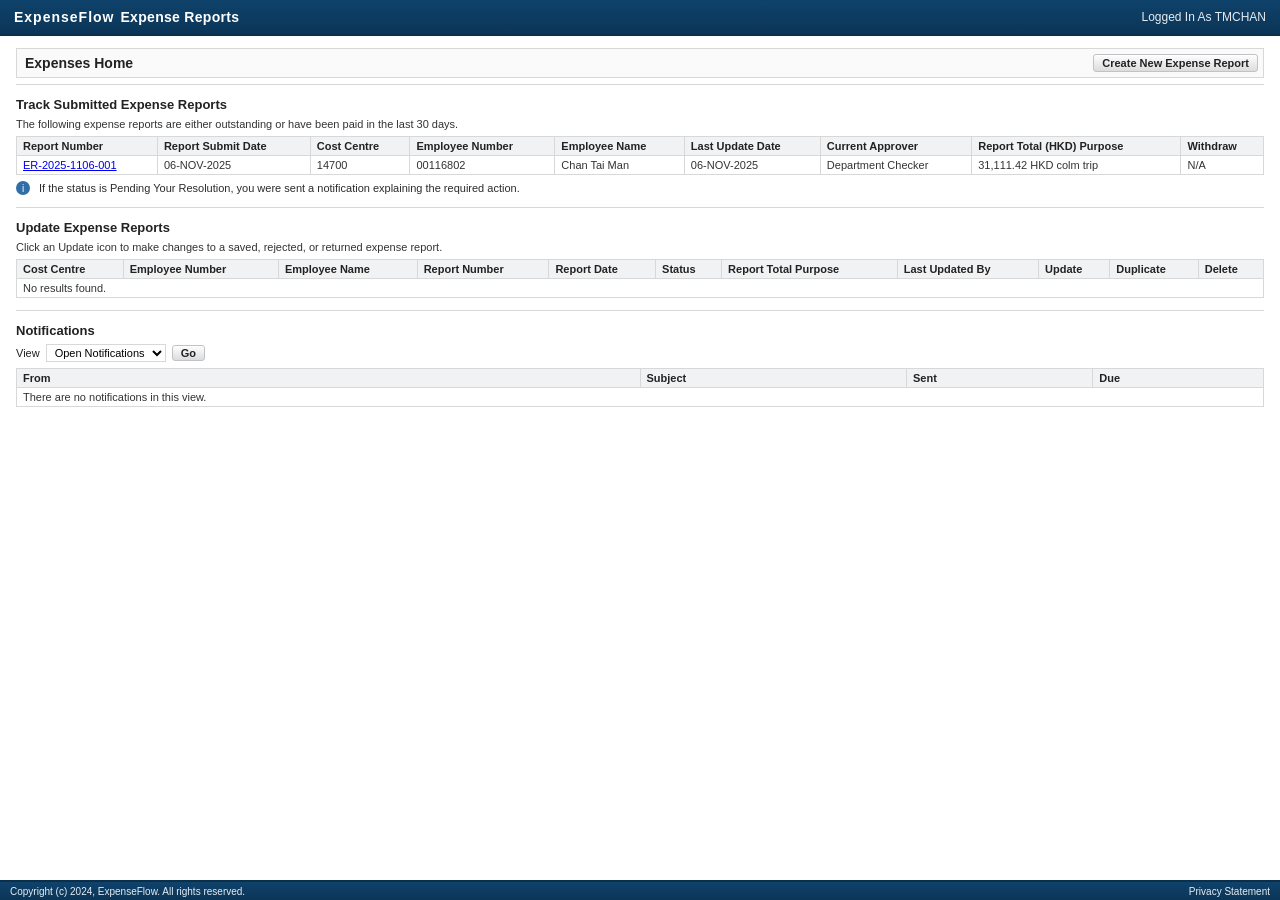
<file: frontend/public/expenseflow/index.html>
<!doctype html>
<html lang="en">
<head>
  <meta charset="utf-8" />
  <meta name="viewport" content="width=device-width, initial-scale=1" />
  <title>ExpenseFlow Reports</title>
  <link rel="stylesheet" href="style.css" />
</head>
<body data-user="TMCHAN" data-api-base="/api">
  <div data-component="topbar"></div>

  <div class="content">
    <h1>Expenses Home</h1>
    <div class="actions">
      <a class="btn" href="create-expense.html?new=1">Create New Expense Report</a>
      <a class="btn is-hidden" id="resume-expense" href="create-expense.html?resume=1">Resume</a>
    </div>

    <div class="section">
      <div class="section-title">Track Submitted Expense Reports</div>
      <div class="section-desc">
        The following expense reports are either outstanding or have been paid in the last 30 days.
      </div>
      <table class="report-table">
        <thead>
          <tr>
            <th>Report Number</th>
            <th>Report Submit Date</th>
            <th>Cost Centre</th>
            <th>Employee Number</th>
          <th>Employee Name</th>
          <th>Last Update Date</th>
          <th>Current Approver</th>
          <th>Report Total (HKD) Purpose</th>
          <th>Withdraw</th>
        </tr>
      </thead>
      <tbody id="submitted-report-body">
          <tr>
            <td><a href="submitted-report.html?report=ER-2025-1106-001">ER-2025-1106-001</a></td>
            <td>06-NOV-2025</td>
            <td>14700</td>
            <td>00116802</td>
            <td>Chan Tai Man</td>
            <td>06-NOV-2025</td>
            <td>Department Checker</td>
            <td>31,111.42 HKD colm trip</td>
            <td>N/A</td>
          </tr>
        </tbody>
      </table>
      <div class="note">
        If the status is Pending Your Resolution, you were sent a notification explaining the required action.
      </div>
    </div>

    <div class="section">
      <div class="section-title">Update Expense Reports</div>
      <div class="section-desc">
        Click an Update icon to make changes to a saved, rejected, or returned expense report.
      </div>
      <table class="report-table">
        <thead>
          <tr>
            <th>Cost Centre</th>
            <th>Employee Number</th>
            <th>Employee Name</th>
            <th>Report Number</th>
            <th>Report Date</th>
            <th>Status</th>
            <th>Report Total Purpose</th>
            <th>Last Updated By</th>
            <th>Update</th>
            <th>Duplicate</th>
            <th>Delete</th>
          </tr>
        </thead>
        <tbody>
          <tr>
            <td colspan="11">No results found.</td>
          </tr>
        </tbody>
      </table>
    </div>

    <div class="section">
      <div class="section-title">Notifications</div>
      <div class="filters">
        <span>View</span>
        <select>
          <option>Open Notifications</option>
        </select>
        <button class="btn" style="padding: 1px 8px;">Go</button>
      </div>
      <table class="report-table">
        <thead>
          <tr>
            <th style="width: 50%;">From</th>
            <th>Subject</th>
            <th>Sent</th>
            <th>Due</th>
          </tr>
        </thead>
        <tbody>
          <tr>
            <td colspan="4">There are no notifications in this view.</td>
          </tr>
        </tbody>
      </table>
    </div>

    <div class="spacer"></div>
  </div>

  <div data-component="footer"></div>

  <script src="app.js"></script>
  <script type="module">
    import { syncSubmittedReports } from "./state-sync.js";

    (function () {
      var resumeButton = document.getElementById("resume-expense");
      var resumeKeys = [
        "expenseHeader",
        "expenseLines",
        "perDiemLines",
        "expenseAllocations"
      ];
      var hasResume = resumeKeys.some(function (key) {
        return Boolean(localStorage.getItem(key));
      });
      if (resumeButton) {
        resumeButton.classList.toggle("is-hidden", !hasResume);
      }

      var tableBody = document.getElementById("submitted-report-body");
      if (!tableBody) {
        return;
      }

      function formatNumber(value) {
        if (!Number.isFinite(value)) {
          return "";
        }
        var parts = value.toFixed(2).split(".");
        parts[0] = parts[0].replace(/\B(?=(\d{3})+(?!\d))/g, ",");
        return parts.join(".");
      }

      var stored = [];
      try {
        stored = JSON.parse(localStorage.getItem("submittedExpenseReports") || "[]");
      } catch (error) {
        stored = [];
      }
      syncSubmittedReports(stored);
      if (!Array.isArray(stored) || !stored.length) {
        return;
      }

      var existing = {};
      Array.prototype.slice.call(tableBody.querySelectorAll("tr")).forEach(function (row) {
        var cell = row.querySelector("td");
        if (!cell) {
          return;
        }
        var link = cell.querySelector("a");
        var value = link ? link.textContent : cell.textContent;
        value = String(value || "").trim();
        if (value) {
          existing[value] = true;
        }
      });

      for (var i = stored.length - 1; i >= 0; i -= 1) {
        var report = stored[i];
        if (!report || !report.reportNumber || existing[report.reportNumber]) {
          continue;
        }
        var totalValue = Number.isFinite(report.reportTotal)
          ? report.reportTotal
          : parseFloat(report.reportTotal);
        var totalText = Number.isFinite(totalValue) ? formatNumber(totalValue) + " HKD" : "";
        var purposeText = report.purpose ? " " + report.purpose : "";
        var totalPurpose = totalText ? totalText + purposeText : purposeText.trim();

        var row = document.createElement("tr");
        var employeeName = report.employeeName || "";
        if (employeeName === "Yu, Tao") {
          employeeName = "Chan Tai Man";
        }
        var withdrawCell = report.reportNumber === "ER-2025-1106-001"
          ? "N/A"
          : "<button class=\"mini-btn withdraw-btn\" type=\"button\" data-report=\"" +
            report.reportNumber +
            "\">Withdraw</button>";

        row.innerHTML =
          "<td><a href=\"submitted-report.html?report=" + encodeURIComponent(report.reportNumber) + "\">" +
          report.reportNumber +
          "</a></td>" +
          "<td>" + (report.submitDate || "") + "</td>" +
          "<td>" + (report.costCenter || "") + "</td>" +
          "<td>" + (report.employeeNumber || "") + "</td>" +
          "<td>" + employeeName + "</td>" +
          "<td>" + (report.lastUpdateDate || "") + "</td>" +
          "<td>" + (report.currentApprover || "") + "</td>" +
          "<td>" + totalPurpose + "</td>" +
          "<td>" + withdrawCell + "</td>";
        tableBody.insertBefore(row, tableBody.firstChild);
      }

      tableBody.addEventListener("click", function (event) {
        var target = event.target;
        if (!target || !target.classList.contains("withdraw-btn")) {
          return;
        }
        var reportNumber = target.getAttribute("data-report");
        if (!reportNumber) {
          return;
        }
        var updated = [];
        try {
          var storedReports = JSON.parse(localStorage.getItem("submittedExpenseReports") || "[]");
          if (Array.isArray(storedReports)) {
            updated = storedReports.filter(function (report) {
              return report && report.reportNumber !== reportNumber;
            });
          }
        } catch (error) {
          updated = [];
        }
        localStorage.setItem("submittedExpenseReports", JSON.stringify(updated));
        syncSubmittedReports(updated);
        var row = target.closest("tr");
        if (row && row.parentNode === tableBody) {
          tableBody.removeChild(row);
        }
      });
    })();
  </script>
</body>
</html>
</file>
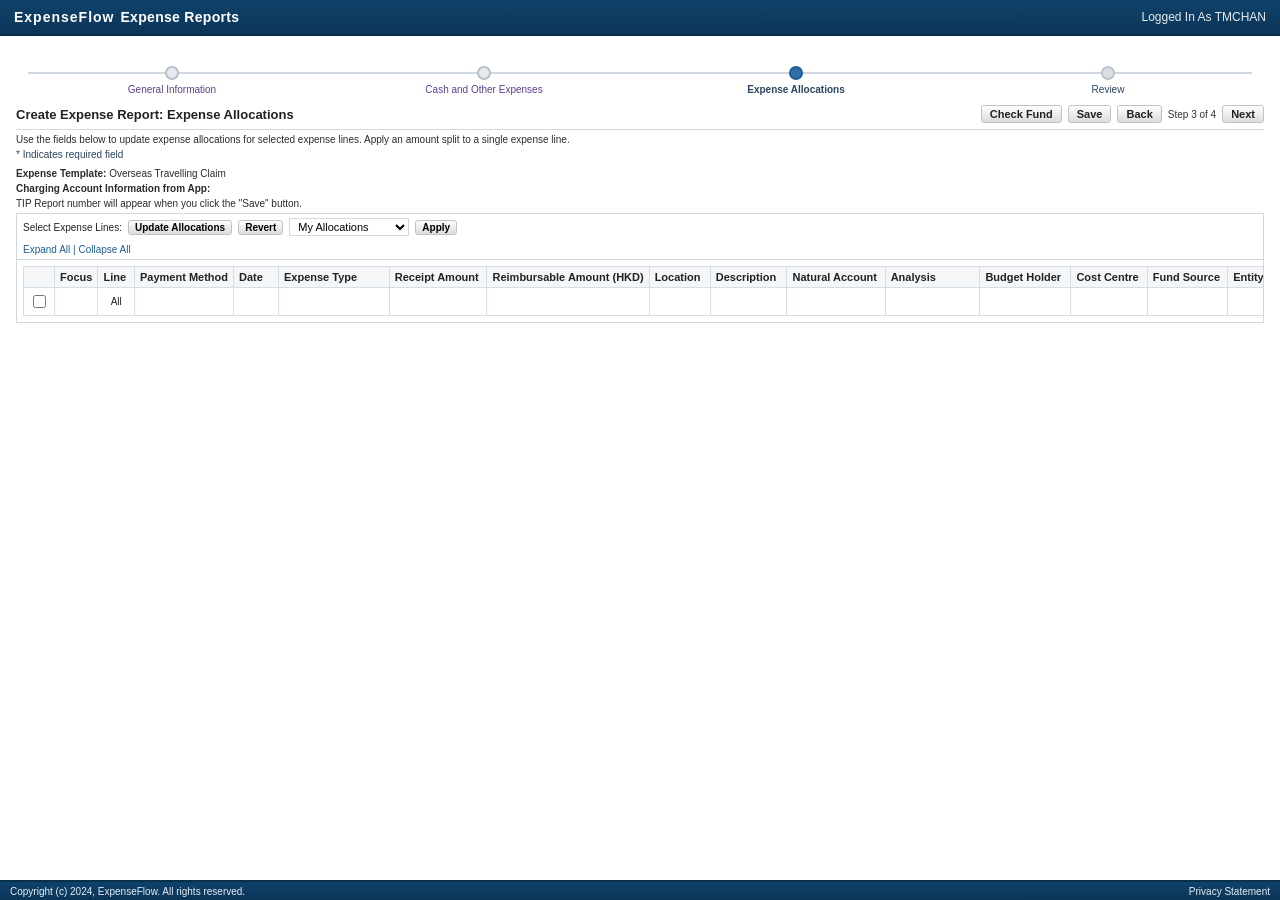
<file: frontend/public/expenseflow/expense-allocations.html>
<!doctype html>
<html lang="en">
<head>
  <meta charset="utf-8" />
  <meta name="viewport" content="width=device-width, initial-scale=1" />
  <title>Create Expense Report: Expense Allocations</title>
  <link rel="stylesheet" href="style.css" />
</head>
<body data-user="TMCHAN" data-api-base="/api">
  <div data-component="topbar"></div>

  <div class="content">
    <div data-component="wizard" data-step="3"></div>

      <div class="page-title-row">
      <div class="page-title">Create Expense Report: Expense Allocations</div>
      <div class="page-actions">
        <button class="btn">Check Fund</button>
        <button class="btn" id="alloc-save">Save</button>
        <a class="btn" href="cash-expenses.html" id="alloc-back">Back</a>
        <span>Step 3 of 4</span>
        <a class="btn" href="review.html" id="alloc-next">Next</a>
      </div>
    </div>

    <div class="hint">Use the fields below to update expense allocations for selected expense lines. Apply an amount split to a single expense line.</div>
    <div class="required-note">* Indicates required field</div>
    <div class="hint"><strong>Expense Template:</strong> Overseas Travelling Claim</div>
    <div class="hint"><strong>Charging Account Information from App:</strong></div>
    <div class="hint">TIP Report number will appear when you click the "Save" button.</div>

    <div class="allocation-panel">
      <div class="allocation-toolbar">
        <span>Select Expense Lines:</span>
        <button class="mini-btn">Update Allocations</button>
        <button class="mini-btn">Revert</button>
        <select class="input" style="width: 120px; height: 18px;">
          <option>My Allocations</option>
        </select>
        <button class="mini-btn">Apply</button>
      </div>
    <div class="allocation-expand"><a href="#" id="expand-all">Expand All</a> | <a href="#" id="collapse-all">Collapse All</a></div>
      <div class="allocation-scrollwrap">
        <table class="allocation-table" id="alloc-table">
          <thead>
            <tr>
              <th style="width: 26px;"></th>
              <th style="width: 40px;">Focus</th>
              <th style="width: 50px;">Line</th>
              <th style="width: 90px;">Payment Method</th>
              <th style="width: 90px;">Date</th>
              <th style="width: 230px;">Expense Type</th>
              <th style="width: 110px;">Receipt Amount</th>
              <th style="width: 130px;">Reimbursable Amount (HKD)</th>
              <th style="width: 80px;">Location</th>
              <th style="width: 100px;">Description</th>
              <th style="width: 110px;">Natural Account</th>
              <th style="width: 250px;">Analysis</th>
              <th style="width: 110px;">Budget Holder</th>
              <th style="width: 90px;">Cost Centre</th>
              <th style="width: 90px;">Fund Source</th>
              <th style="width: 60px;">Entity</th>
              <th style="width: 90px;">Dept Ref #1</th>
              <th style="width: 90px;">Dept Ref #2</th>
            </tr>
          </thead>
          <tbody id="alloc-body">
          </tbody>
        </table>
      </div>
    </div>

    <div class="spacer"></div>
  </div>

  <div data-component="footer"></div>

  <script src="app.js"></script>
  <script>
    (function () {
      var app = window.ExpenseApp;
      var data = app ? app.data : null;
      var storage = app ? app.storage : null;
      var lineUtils = app ? app.lines : null;
      var format = app ? app.format : null;
      var perDiemData = app ? app.perDiem : null;
      var currencyLabelMap = buildCurrencyLabelMap(app);
      var allocNext = document.getElementById("alloc-next");
      var allocSave = document.getElementById("alloc-save");
      var allocBack = document.getElementById("alloc-back");
      var allocationEdits = loadAllocations();
      var hasUnsavedChanges = false;
      var body = document.getElementById("alloc-body");
      var isCollapsed = false;

      function getStoredLines() {
        if (storage) {
          return storage.getLines();
        }
        return {};
      }

      function getHeader() {
        if (storage && storage.getHeader) {
          return storage.getHeader();
        }
        try {
          return JSON.parse(localStorage.getItem("expenseHeader") || "{}");
        } catch (error) {
          return {};
        }
      }

      function loadAllocations() {
        try {
          var stored = JSON.parse(localStorage.getItem("expenseAllocations") || "{}");
          if (stored && typeof stored === "object") {
            return stored;
          }
        } catch (error) {
          return {};
        }
        return {};
      }

      function saveAllocations() {
        localStorage.setItem("expenseAllocations", JSON.stringify(allocationEdits));
        hasUnsavedChanges = false;
      }

      function buildCurrencyLabelMap(appRef) {
        var map = {};
        var list = appRef && appRef.data ? appRef.data.currencies : [];
        if (!list || !list.length) {
          return map;
        }
        list.forEach(function (entry) {
          var text = String(entry || "");
          if (!text) {
            return;
          }
          var parts = text.split(" - ");
          var code = parts[0];
          if (code) {
            map[code] = text;
          }
        });
        return map;
      }

      function getPerDiemLines() {
        if (storage && storage.getPerDiemLines) {
          return storage.getPerDiemLines();
        }
        try {
        return JSON.parse(localStorage.getItem("perDiemLines") || "{}");
      } catch (error) {
        return {};
      }
    }

      function getAllocValue(lineKey, field) {
        var stored = allocationEdits[lineKey] || {};
        if (Object.prototype.hasOwnProperty.call(stored, field)) {
          return stored[field];
        }
        return undefined;
      }

      function buildAllocInput(lineKey, field, maxLen) {
        var value = getAllocValue(lineKey, field);
        if (value === undefined && Number.isFinite(maxLen) && maxLen > 0) {
          value = new Array(maxLen + 1).join("0");
        }
        return (
          "<input class=\"alloc-input\" " +
          "data-line=\"" + lineKey + "\" " +
          "data-field=\"" + field + "\" " +
          "data-maxlen=\"" + maxLen + "\" " +
          "maxlength=\"" + maxLen + "\" " +
          "inputmode=\"numeric\" pattern=\"[0-9]*\" " +
          "value=\"" + value + "\" />"
        );
      }

      function sanitizeDigits(value, maxLen) {
        var cleaned = String(value || "").replace(/\D/g, "");
        if (Number.isFinite(maxLen) && maxLen > 0 && cleaned.length > maxLen) {
          return cleaned.slice(0, maxLen);
        }
        return cleaned;
      }

      function captureAllocInputs() {
        var updates = {};
        document.querySelectorAll(".alloc-input").forEach(function (input) {
          var lineKey = input.getAttribute("data-line");
          var field = input.getAttribute("data-field");
          var maxLen = parseInt(input.getAttribute("data-maxlen"), 10);
          if (!lineKey || !field) {
            return;
          }
          var value = sanitizeDigits(input.value, maxLen);
          if (input.value !== value) {
            input.value = value;
          }
          if (!updates[lineKey]) {
            updates[lineKey] = {};
          }
          updates[lineKey][field] = value;
        });

        Object.keys(updates).forEach(function (lineKey) {
          if (!allocationEdits[lineKey]) {
            allocationEdits[lineKey] = {};
          }
          Object.keys(updates[lineKey]).forEach(function (field) {
            allocationEdits[lineKey][field] = updates[lineKey][field];
          });
        });
      }

      function wireAllocInputs() {
        document.querySelectorAll(".alloc-input").forEach(function (input) {
          var maxLen = parseInt(input.getAttribute("data-maxlen"), 10);
          input.value = sanitizeDigits(input.value, maxLen);
          input.addEventListener("input", function () {
            var next = sanitizeDigits(input.value, maxLen);
            if (input.value !== next) {
              input.value = next;
            }
            var lineKey = input.getAttribute("data-line");
            var field = input.getAttribute("data-field");
            if (!lineKey || !field) {
              return;
            }
            if (!allocationEdits[lineKey]) {
              allocationEdits[lineKey] = {};
            }
            allocationEdits[lineKey][field] = next;
            hasUnsavedChanges = true;
          });
        });
      }

      function lineHasData(lineData) {
        if (lineUtils) {
          return lineUtils.hasData(lineData);
        }
        return Boolean(
          lineData &&
            (lineData.receiptDate ||
              lineData.receiptAmount ||
              lineData.expenseType ||
              lineData.description ||
              lineData.reimbAmount ||
              lineData.receiptCurrency ||
              lineData.exchangeRate)
        );
      }

      function perDiemLineHasData(lineData) {
        if (!lineData) {
          return false;
        }
        return Boolean(
          lineData.expenseType ||
            lineData.startDate ||
            lineData.endDate ||
            lineData.destination ||
            lineData.description ||
            lineData.nights ||
            lineData.reimbAmount
        );
      }

      function formatReceiptAmount(lineData) {
        if (format) {
          return format.formatReceiptAmount(lineData);
        }
        if (!lineData || !lineData.receiptAmount) {
          return "";
        }
        var currency = lineData.receiptCurrency || "HKD";
        return lineData.receiptAmount + " " + currency;
      }

      function formatReimbAmount(lineData) {
        if (format) {
          return format.formatReimbAmount(lineData);
        }
        if (!lineData) {
          return "";
        }
        if (lineData.reimbAmount) {
          return lineData.reimbAmount;
        }
        return lineData.receiptAmount ? lineData.receiptAmount : "";
      }

      function resolvePerDiemConfig(destinationValue) {
        if (perDiemData && perDiemData.resolve) {
          return perDiemData.resolve(destinationValue);
        }
        return { currency: "HKD", amount: 0, rate: 1 };
      }

      function formatAmount(value) {
        return Number.isFinite(value) ? value.toFixed(2) : "";
      }

      function formatCurrencyAmount(amount, currency) {
        if (!Number.isFinite(amount) || amount <= 0) {
          return "";
        }
        var label = currencyLabelMap[currency] || currency;
        return formatAmount(amount) + " " + label;
      }

      function parseCount(value) {
        var parsed = parseInt(value, 10);
        return Number.isFinite(parsed) ? parsed : 0;
      }

      function getPerDiemTotals(lineData) {
        var config = resolvePerDiemConfig(lineData.destination || "");
        var nightsCount = parseCount(lineData.nights);
        var localTotal = nightsCount > 0 ? config.amount * nightsCount : 0;
        var reimbTotal = parseAmount(lineData.reimbAmount);
        if (!reimbTotal && localTotal) {
          reimbTotal = localTotal * config.rate;
        }
        return {
          config: config,
          localTotal: localTotal,
          reimbTotal: reimbTotal
        };
      }

      function parseAmount(value) {
        if (format) {
          return format.parseAmount(value);
        }
        if (!value) {
          return 0;
        }
        var cleaned = String(value).replace(/[^0-9.]/g, "");
        var parsed = parseFloat(cleaned);
        return Number.isFinite(parsed) ? parsed : 0;
      }

      function getLineKeys(lines) {
        return Object.keys(lines)
          .map(function (key) {
            return parseInt(key, 10);
          })
          .filter(function (key) {
            return Number.isFinite(key) && lineHasData(lines[String(key)]);
          })
          .sort(function (a, b) {
            return a - b;
          });
      }

      function getPerDiemKeys(lines) {
        return Object.keys(lines)
          .map(function (key) {
            return parseInt(key, 10);
          })
          .filter(function (key) {
            return Number.isFinite(key) && perDiemLineHasData(lines[String(key)]);
          })
          .sort(function (a, b) {
            return a - b;
          });
      }

      function getExpectedAllocations(employeeName) {
        var map = data && data.employeeAllocations ? data.employeeAllocations : {};
        if (employeeName && map[employeeName]) {
          return map[employeeName];
        }
        return {
          analysis: "200010861",
          budgetHolder: "116802",
          costCentre: "14700",
          fundSource: "400"
        };
      }

      function validateAllocations() {
        if (isCollapsed) {
          isCollapsed = false;
          renderRows();
        }

        var lines = getStoredLines();
        var perDiemLines = getPerDiemLines();
        var keys = getLineKeys(lines);
        var perDiemKeys = getPerDiemKeys(perDiemLines);
        if (!keys.length && !perDiemKeys.length) {
          window.alert("Error: No expense lines found.");
          return false;
        }

        var header = getHeader();
        var employeeName = header.employeeName || "Employee";
        var expected = getExpectedAllocations(header.employeeName || "");
        var expectedAnalysis = expected.analysis;
        var expectedBudgetHolder = expected.budgetHolder;
        var expectedCostCentre = expected.costCentre;
        var expectedFundSource = expected.fundSource;
        var naturalAccountMap = data && data.naturalAccountByExpenseType ? data.naturalAccountByExpenseType : {};

        var rows = body ? body.querySelectorAll("tr") : [];
        for (var i = 0; i < rows.length; i += 1) {
          var cells = rows[i].querySelectorAll("td");
          if (!cells.length) {
            continue;
          }
          var lineText = cells[2] ? cells[2].textContent.trim() : "";
          if (!lineText || lineText === "All") {
            continue;
          }
          var expenseType = cells[5] ? cells[5].textContent.trim() : "";
          var expectedNatural = naturalAccountMap[expenseType];
          var naturalInput = cells[10] ? cells[10].querySelector("input") : null;
          var naturalValue = naturalInput ? naturalInput.value.trim() : "";
          if (expectedNatural && naturalValue !== expectedNatural) {
            window.alert("Error: Please enter the correct Natural Account.");
            return false;
          }

          var analysisInput = cells[11] ? cells[11].querySelector("input") : null;
          var analysisValue = analysisInput ? analysisInput.value.trim() : "";
          if (analysisValue !== expectedAnalysis) {
            window.alert("Error: Please enter the analysis for " + employeeName + ".");
            return false;
          }

          var budgetInput = cells[12] ? cells[12].querySelector("input") : null;
          var budgetValue = budgetInput ? budgetInput.value.trim() : "";
          if (budgetValue !== expectedBudgetHolder) {
            window.alert("Error: Please enter the Budget Holder for " + employeeName + ".");
            return false;
          }

          var costInput = cells[13] ? cells[13].querySelector("input") : null;
          var costValue = costInput ? costInput.value.trim() : "";
          if (costValue !== expectedCostCentre) {
            window.alert("Error: Please enter the Cost Centre for " + employeeName + ".");
            return false;
          }

          var fundInput = cells[14] ? cells[14].querySelector("input") : null;
          var fundValue = fundInput ? fundInput.value.trim() : "";
          if (fundValue !== expectedFundSource) {
            window.alert("Error: Please enter the Fund Source for " + employeeName + ".");
            return false;
          }
        }

        return true;
      }

      function renderRows() {
        var lines = getStoredLines();
        var perDiemLines = getPerDiemLines();
        var keys = getLineKeys(lines);
        var perDiemKeys = getPerDiemKeys(perDiemLines);

        body.innerHTML = "";

        var total = 0;
        keys.forEach(function (key) {
          var data = lines[String(key)] || {};
          total += parseAmount(formatReimbAmount(data));
        });
        perDiemKeys.forEach(function (key) {
          var data = perDiemLines[String(key)] || {};
          var totals = getPerDiemTotals(data);
          total += totals.reimbTotal || 0;
        });

        var hasLines = keys.length || perDiemKeys.length;
        var totalRow = document.createElement("tr");
        totalRow.className = "alloc-total-row";
        totalRow.innerHTML =
          "<td class=\"center\"><input type=\"checkbox\" /></td>" +
          "<td class=\"center\"></td>" +
          "<td class=\"center\">All</td>" +
          "<td></td>" +
          "<td></td>" +
          "<td></td>" +
          "<td></td>" +
          "<td>" + (hasLines ? total.toFixed(2) : "") + "</td>" +
          "<td></td>" +
          "<td></td>" +
          "<td></td>" +
          "<td></td>" +
          "<td></td>" +
          "<td></td>" +
          "<td></td>" +
          "<td></td>" +
          "<td></td>" +
          "<td></td>";
        body.appendChild(totalRow);

        if (isCollapsed) {
          return;
        }

        keys.forEach(function (key) {
          var data = lines[String(key)] || {};
          var row = document.createElement("tr");
          var lineKey = String(key);

          row.innerHTML =
            "<td class=\"center\"><input type=\"checkbox\" /></td>" +
            "<td class=\"center\"></td>" +
            "<td class=\"center\">" + key + "</td>" +
            "<td>Cash Receipt</td>" +
            "<td>" + (data.receiptDate || "") + "</td>" +
            "<td>" + (data.expenseType || "") + "</td>" +
            "<td>" + formatReceiptAmount(data) + "</td>" +
            "<td>" + formatReimbAmount(data) + "</td>" +
            "<td></td>" +
            "<td>" + (data.description || "") + "</td>" +
            "<td>" + buildAllocInput(lineKey, "naturalAccount", 5) + "</td>" +
            "<td>" + buildAllocInput(lineKey, "analysis", 9) + "</td>" +
            "<td>" + buildAllocInput(lineKey, "budgetHolder", 6) + "</td>" +
            "<td>" + buildAllocInput(lineKey, "costCentre", 5) + "</td>" +
            "<td>" + buildAllocInput(lineKey, "fundSource", 3) + "</td>" +
            "<td class=\"center\">01</td>" +
            "<td></td>" +
            "<td></td>";

          body.appendChild(row);
        });

        var lineOffset = keys.length ? Math.max.apply(null, keys) : 0;
        perDiemKeys.forEach(function (key, index) {
          var data = perDiemLines[String(key)] || {};
          var totals = getPerDiemTotals(data);
          var lineNumber = lineOffset + index + 1;
          var row = document.createElement("tr");
          var reimbText = totals.reimbTotal ? formatAmount(totals.reimbTotal) : "";
          var lineKey = String(lineNumber);

          row.innerHTML =
            "<td class=\"center\"><input type=\"checkbox\" /></td>" +
            "<td class=\"center\"></td>" +
            "<td class=\"center\">" + lineNumber + "</td>" +
            "<td>Per Diem</td>" +
            "<td>" + (data.startDate || "") + "</td>" +
            "<td>" + (data.expenseType || "") + "</td>" +
            "<td>" + formatCurrencyAmount(totals.localTotal, totals.config.currency) + "</td>" +
            "<td>" + reimbText + "</td>" +
            "<td>" + (data.destination || "") + "</td>" +
            "<td>" + (data.description || "") + "</td>" +
            "<td>" + buildAllocInput(lineKey, "naturalAccount", 5) + "</td>" +
            "<td>" + buildAllocInput(lineKey, "analysis", 9) + "</td>" +
            "<td>" + buildAllocInput(lineKey, "budgetHolder", 6) + "</td>" +
            "<td>" + buildAllocInput(lineKey, "costCentre", 5) + "</td>" +
            "<td>" + buildAllocInput(lineKey, "fundSource", 3) + "</td>" +
            "<td class=\"center\">01</td>" +
            "<td></td>" +
            "<td></td>";

          body.appendChild(row);
        });

        wireAllocInputs();
      }

      renderRows();

      if (allocSave) {
        allocSave.addEventListener("click", function () {
          captureAllocInputs();
          saveAllocations();
          window.alert("Save successful.");
        });
      }

      if (allocNext) {
        allocNext.addEventListener("click", function (event) {
          if (hasUnsavedChanges) {
            event.preventDefault();
            window.alert("Please save your changes before continuing.");
            return;
          }
          if (!validateAllocations()) {
            event.preventDefault();
          }
        });
      }

      if (allocBack) {
        allocBack.addEventListener("click", function (event) {
          if (hasUnsavedChanges) {
            event.preventDefault();
            window.alert("Please save your changes before leaving this page.");
          }
        });
      }

      var expandLink = document.getElementById("expand-all");
      var collapseLink = document.getElementById("collapse-all");
      if (expandLink) {
        expandLink.addEventListener("click", function (event) {
          event.preventDefault();
          isCollapsed = false;
          renderRows();
        });
      }
      if (collapseLink) {
        collapseLink.addEventListener("click", function (event) {
          event.preventDefault();
          isCollapsed = true;
          renderRows();
        });
      }
    })();
  </script>
</body>
</html>
</file>
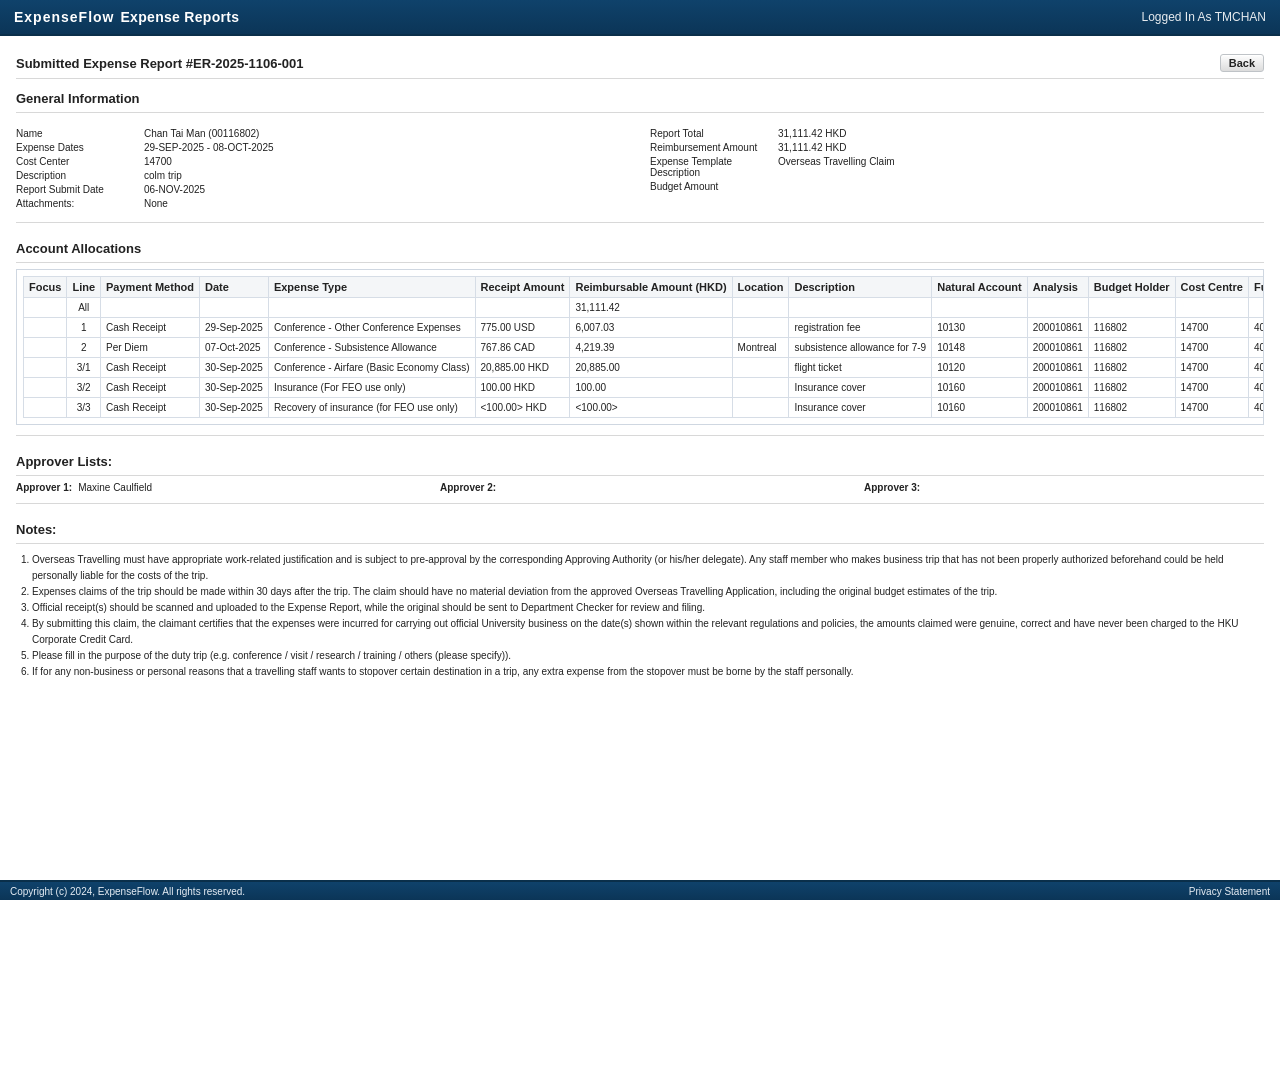
<file: frontend/public/expenseflow/submitted-report.html>
<!doctype html>
<html lang="en">
<head>
  <meta charset="utf-8" />
  <meta name="viewport" content="width=device-width, initial-scale=1" />
  <title>Submitted Expense Report #ER-2025-1106-001</title>
  <link rel="stylesheet" href="style.css" />
</head>
<body data-user="TMCHAN" data-api-base="/api" data-attachments-endpoint="/api/files">
  <div data-component="topbar"></div>

  <div class="content">
    <div class="page-title-row">
      <div class="page-title" id="submitted-report-title">Submitted Expense Report #ER-2025-1106-001</div>
      <div class="page-actions">
        <a class="btn" href="index.html">Back</a>
      </div>
    </div>

    <div class="review-section no-top-border">
      <div class="section-title">General Information</div>
      <div class="review-divider"></div>
      <div class="review-split">
        <div class="review-table">
          <div class="review-row"><span class="label">Name</span><span id="submitted-name">Chan Tai Man (00116802)</span></div>
          <div class="review-row"><span class="label">Expense Dates</span><span id="submitted-dates">29-SEP-2025 - 08-OCT-2025</span></div>
          <div class="review-row"><span class="label">Cost Center</span><span id="submitted-cost-center">14700</span></div>
          <div class="review-row"><span class="label">Description</span><span id="submitted-description">colm trip</span></div>
          <div class="review-row"><span class="label">Report Submit Date</span><span id="submitted-submit-date">06-NOV-2025</span></div>
          <div class="review-row">
            <span class="label">Attachments:</span>
            <div class="review-attachments-cell">
              <div class="review-attachments-actions">
                <span id="submitted-attachments-empty">None</span>
              </div>
              <ul class="review-attachments is-hidden" id="submitted-attachments-list"></ul>
            </div>
          </div>
        </div>
        <div class="review-table">
          <div class="review-row"><span class="label">Report Total</span><span id="submitted-total">31,111.42 HKD</span></div>
          <div class="review-row"><span class="label">Reimbursement Amount</span><span id="submitted-reimb">31,111.42 HKD</span></div>
          <div class="review-row"><span class="label">Expense Template Description</span><span id="submitted-template-desc">Overseas Travelling Claim</span></div>
          <div class="review-row"><span class="label">Budget Amount</span><span id="submitted-budget"></span></div>
        </div>
      </div>
    </div>

    <div class="review-section">
      <div class="section-title">Account Allocations</div>
      <div class="review-divider"></div>
      <div class="review-panel">
        <div class="allocation-scrollwrap">
          <table class="allocation-table">
            <thead>
              <tr>
                <th style="width: 40px;">Focus</th>
                <th style="width: 50px;">Line</th>
                <th style="width: 90px;">Payment Method</th>
                <th style="width: 90px;">Date</th>
                <th style="width: 230px;">Expense Type</th>
                <th style="width: 120px;">Receipt Amount</th>
                <th style="width: 130px;">Reimbursable Amount (HKD)</th>
                <th style="width: 80px;">Location</th>
                <th style="width: 120px;">Description</th>
                <th style="width: 90px;">Natural Account</th>
                <th style="width: 90px;">Analysis</th>
                <th style="width: 90px;">Budget Holder</th>
                <th style="width: 90px;">Cost Centre</th>
                <th style="width: 80px;">Fund Source</th>
                <th style="width: 60px;">Entity</th>
                <th style="width: 80px;">Dept Ref #1</th>
                <th style="width: 80px;">Dept Ref #2</th>
              </tr>
            </thead>
            <tbody id="submitted-alloc-body">
              <tr>
                <td class="center"></td>
                <td class="center">All</td>
                <td></td>
                <td></td>
                <td></td>
                <td></td>
                <td>31,111.42</td>
                <td></td>
                <td></td>
                <td></td>
                <td></td>
                <td></td>
                <td></td>
                <td></td>
                <td class="center">01</td>
                <td></td>
                <td></td>
              </tr>
              <tr>
                <td class="center"></td>
                <td class="center">1</td>
                <td>Cash Receipt</td>
                <td>29-Sep-2025</td>
                <td>Conference - Other Conference Expenses</td>
                <td>775.00 USD</td>
                <td>6,007.03</td>
                <td></td>
                <td>registration fee</td>
                <td>10130</td>
                <td>200010861</td>
                <td>116802</td>
                <td>14700</td>
                <td>400</td>
                <td class="center">01</td>
                <td></td>
                <td></td>
              </tr>
              <tr>
                <td class="center"></td>
                <td class="center">2</td>
                <td>Per Diem</td>
                <td>07-Oct-2025</td>
                <td>Conference - Subsistence Allowance</td>
                <td>767.86 CAD</td>
                <td>4,219.39</td>
                <td>Montreal</td>
                <td>subsistence allowance for 7-9</td>
                <td>10148</td>
                <td>200010861</td>
                <td>116802</td>
                <td>14700</td>
                <td>400</td>
                <td class="center">01</td>
                <td></td>
                <td></td>
              </tr>
              <tr>
                <td class="center"></td>
                <td class="center">3/1</td>
                <td>Cash Receipt</td>
                <td>30-Sep-2025</td>
                <td>Conference - Airfare (Basic Economy Class)</td>
                <td>20,885.00 HKD</td>
                <td>20,885.00</td>
                <td></td>
                <td>flight ticket</td>
                <td>10120</td>
                <td>200010861</td>
                <td>116802</td>
                <td>14700</td>
                <td>400</td>
                <td class="center">01</td>
                <td></td>
                <td></td>
              </tr>
              <tr>
                <td class="center"></td>
                <td class="center">3/2</td>
                <td>Cash Receipt</td>
                <td>30-Sep-2025</td>
                <td>Insurance (For FEO use only)</td>
                <td>100.00 HKD</td>
                <td>100.00</td>
                <td></td>
                <td>Insurance cover</td>
                <td>10160</td>
                <td>200010861</td>
                <td>116802</td>
                <td>14700</td>
                <td>400</td>
                <td class="center">01</td>
                <td></td>
                <td></td>
              </tr>
              <tr>
                <td class="center"></td>
                <td class="center">3/3</td>
                <td>Cash Receipt</td>
                <td>30-Sep-2025</td>
                <td>Recovery of insurance (for FEO use only)</td>
                <td>&lt;100.00&gt; HKD</td>
                <td>&lt;100.00&gt;</td>
                <td></td>
                <td>Insurance cover</td>
                <td>10160</td>
                <td>200010861</td>
                <td>116802</td>
                <td>14700</td>
                <td>400</td>
                <td class="center">01</td>
                <td></td>
                <td></td>
              </tr>
            </tbody>
          </table>
        </div>
      </div>
    </div>

    <div class="review-section">
      <div class="section-title">Approver Lists:</div>
      <div class="review-divider"></div>
      <div class="review-table">
        <div class="approver-row approver-row-grid">
          <div>
            <div class="review-inline">
              <span class="label">Approver 1:</span>
              <span id="submitted-approver-1">Maxine Caulfield</span>
            </div>
          </div>
          <div>
            <div class="review-inline">
              <span class="label">Approver 2:</span>
              <span id="submitted-approver-2"></span>
            </div>
          </div>
          <div>
            <div class="review-inline">
              <span class="label">Approver 3:</span>
              <span id="submitted-approver-3"></span>
            </div>
          </div>
        </div>
      </div>
    </div>

    <div class="review-section">
      <div class="section-title">Notes:</div>
      <div class="review-divider"></div>
      <ol class="review-notes" id="submitted-notes">
        <li>Overseas Travelling must have appropriate work-related justification and is subject to pre-approval by the corresponding Approving Authority (or his/her delegate). Any staff member who makes business trip that has not been properly authorized beforehand could be held personally liable for the costs of the trip.</li>
        <li>Expenses claims of the trip should be made within 30 days after the trip. The claim should have no material deviation from the approved Overseas Travelling Application, including the original budget estimates of the trip.</li>
        <li>Official receipt(s) should be scanned and uploaded to the Expense Report, while the original should be sent to Department Checker for review and filing.</li>
        <li>By submitting this claim, the claimant certifies that the expenses were incurred for carrying out official University business on the date(s) shown within the relevant regulations and policies, the amounts claimed were genuine, correct and have never been charged to the HKU Corporate Credit Card.</li>
        <li>Please fill in the purpose of the duty trip (e.g. conference / visit / research / training / others (please specify)).</li>
        <li>If for any non-business or personal reasons that a travelling staff wants to stopover certain destination in a trip, any extra expense from the stopover must be borne by the staff personally.</li>
      </ol>
    </div>

    <div class="spacer"></div>
  </div>

  <div data-component="footer"></div>

  <script src="app.js"></script>
  <script>
    (function () {
      var app = window.ExpenseApp;
      var data = app ? app.data : null;
      var format = app ? app.format : null;
      var perDiemData = app ? app.perDiem : null;
      var titleEl = document.getElementById("submitted-report-title");
      var nameEl = document.getElementById("submitted-name");
      var datesEl = document.getElementById("submitted-dates");
      var costCenterEl = document.getElementById("submitted-cost-center");
      var descriptionEl = document.getElementById("submitted-description");
      var submitDateEl = document.getElementById("submitted-submit-date");
      var totalEl = document.getElementById("submitted-total");
      var reimbEl = document.getElementById("submitted-reimb");
      var templateDescEl = document.getElementById("submitted-template-desc");
      var budgetEl = document.getElementById("submitted-budget");
      var allocBody = document.getElementById("submitted-alloc-body");
      var attachmentsList = document.getElementById("submitted-attachments-list");
      var attachmentsEmpty = document.getElementById("submitted-attachments-empty");
      var approver1El = document.getElementById("submitted-approver-1");
      var approver2El = document.getElementById("submitted-approver-2");
      var approver3El = document.getElementById("submitted-approver-3");
      var notesEl = document.getElementById("submitted-notes");
      var attachmentsEndpoint =
        document.body.getAttribute("data-attachments-endpoint") ||
        "/api/files";
      if (app && app.api && app.api.resolveEndpoint) {
        attachmentsEndpoint = app.api.resolveEndpoint(attachmentsEndpoint);
      } else if (attachmentsEndpoint.charAt(0) === "/" && window.location.port === "5173") {
        attachmentsEndpoint = "http://localhost:8000" + attachmentsEndpoint;
      }

      var params = new URLSearchParams(window.location.search);
      var reportNumber = params.get("report");
      if (!reportNumber) {
        return;
      }

      var storedReports = [];
      try {
        storedReports = JSON.parse(localStorage.getItem("submittedExpenseReports") || "[]");
      } catch (error) {
        storedReports = [];
      }

      var report = null;
      if (Array.isArray(storedReports)) {
        for (var i = 0; i < storedReports.length; i += 1) {
          if (storedReports[i] && storedReports[i].reportNumber === reportNumber) {
            report = storedReports[i];
            break;
          }
        }
      }

      setTitle(reportNumber);

      if (!report) {
        return;
      }

      applyReport(report);

      function setText(el, value) {
        if (!el) {
          return;
        }
        el.textContent = value || "";
      }

      function setTitle(number) {
        var titleText = "Submitted Expense Report #" + number;
        document.title = titleText;
        if (titleEl) {
          titleEl.textContent = titleText;
        }
      }

      function formatNumber(value) {
        if (!Number.isFinite(value)) {
          return "";
        }
        var parts = value.toFixed(2).split(".");
        parts[0] = parts[0].replace(/\B(?=(\d{3})+(?!\d))/g, ",");
        return parts.join(".");
      }

      function formatFileSize(bytes) {
        if (!Number.isFinite(bytes)) {
          return "";
        }
        if (bytes < 1024) {
          return bytes + " B";
        }
        if (bytes < 1024 * 1024) {
          return (bytes / 1024).toFixed(1) + " KB";
        }
        return (bytes / (1024 * 1024)).toFixed(1) + " MB";
      }

      function resolveFileUrl(url) {
        if (!url) {
          return "";
        }
        if (/^(https?:|data:|blob:)/i.test(url)) {
          return url;
        }
        var origin = window.location.origin;
        try {
          origin = new URL(attachmentsEndpoint, window.location.href).origin;
        } catch (error) {
          origin = window.location.origin;
        }
        if (url.charAt(0) === "/") {
          return origin + url;
        }
        return origin + "/" + url;
      }

      function renderAttachments(items) {
        if (!attachmentsList || !attachmentsEmpty) {
          return;
        }
        var list = Array.isArray(items) ? items : [];
        attachmentsList.innerHTML = "";
        if (!list.length) {
          attachmentsEmpty.classList.remove("is-hidden");
          attachmentsList.classList.add("is-hidden");
          return;
        }

        attachmentsEmpty.classList.add("is-hidden");
        attachmentsList.classList.remove("is-hidden");
        list.forEach(function (item) {
          if (!item) {
            return;
          }
          var li = document.createElement("li");
          var name = item.name || item.filename || "attachment";
          var url = resolveFileUrl(item.url || item.content_base64 || "");
          if (url) {
            var link = document.createElement("a");
            link.href = url;
            link.download = name;
            link.textContent = name;
            li.appendChild(link);
          } else {
            li.textContent = name;
          }
          var sizeText = formatFileSize(item.size);
          if (sizeText) {
            var sizeSpan = document.createElement("span");
            sizeSpan.className = "review-small";
            sizeSpan.textContent = " (" + sizeText + ")";
            li.appendChild(sizeSpan);
          }
          attachmentsList.appendChild(li);
        });
      }

      function lineHasData(lineData) {
        if (app && app.lines && app.lines.hasData) {
          return app.lines.hasData(lineData);
        }
        return Boolean(
          lineData &&
            (lineData.receiptDate ||
              lineData.receiptAmount ||
              lineData.expenseType ||
              lineData.description ||
              lineData.reimbAmount ||
              lineData.receiptCurrency ||
              lineData.exchangeRate)
        );
      }

      function perDiemLineHasData(lineData) {
        if (!lineData) {
          return false;
        }
        return Boolean(
          lineData.expenseType ||
            lineData.startDate ||
            lineData.endDate ||
            lineData.destination ||
            lineData.description ||
            lineData.nights ||
            lineData.reimbAmount
        );
      }

      function formatReceiptAmount(lineData) {
        if (format && format.formatReceiptAmount) {
          return format.formatReceiptAmount(lineData);
        }
        if (!lineData || !lineData.receiptAmount) {
          return "";
        }
        var currency = lineData.receiptCurrency || "HKD";
        return lineData.receiptAmount + " " + currency;
      }

      function formatReimbAmount(lineData) {
        if (format && format.formatReimbAmount) {
          return format.formatReimbAmount(lineData);
        }
        if (!lineData) {
          return "";
        }
        if (lineData.reimbAmount) {
          return lineData.reimbAmount;
        }
        return lineData.receiptAmount ? lineData.receiptAmount : "";
      }

      function resolvePerDiemConfig(destinationValue) {
        if (perDiemData && perDiemData.resolve) {
          return perDiemData.resolve(destinationValue);
        }
        return { currency: "HKD", amount: 0, rate: 1 };
      }

      function formatAmount(value) {
        return Number.isFinite(value) ? value.toFixed(2) : "";
      }

      function formatCurrencyAmount(amount, currency) {
        if (!Number.isFinite(amount) || amount <= 0) {
          return "";
        }
        return formatAmount(amount) + " " + currency;
      }

      function parseCount(value) {
        var parsed = parseInt(value, 10);
        return Number.isFinite(parsed) ? parsed : 0;
      }

      function getPerDiemTotals(lineData) {
        var config = resolvePerDiemConfig(lineData.destination || "");
        var nightsCount = parseCount(lineData.nights);
        var localTotal = nightsCount > 0 ? config.amount * nightsCount : 0;
        var reimbTotal = parseAmount(lineData.reimbAmount);
        if (!reimbTotal && localTotal) {
          reimbTotal = localTotal * config.rate;
        }
        return {
          config: config,
          localTotal: localTotal,
          reimbTotal: reimbTotal
        };
      }

      function parseAmount(value) {
        if (format && format.parseAmount) {
          return format.parseAmount(value);
        }
        if (!value) {
          return 0;
        }
        var cleaned = String(value).replace(/[^0-9.]/g, "");
        var parsed = parseFloat(cleaned);
        return Number.isFinite(parsed) ? parsed : 0;
      }

      function formatRange(dates) {
        if (format && format.formatDateRange) {
          return format.formatDateRange(dates);
        }
        if (!dates.length) {
          return "";
        }
        var sorted = dates.slice().sort();
        var first = sorted[0];
        var last = sorted[sorted.length - 1];
        return first === last ? first : first + " - " + last;
      }

      function getExpenseDateRange(lines, perDiemLines) {
        var dates = [];
        Object.keys(lines || {}).forEach(function (key) {
          var data = lines[key] || {};
          if (lineHasData(data) && data.receiptDate) {
            dates.push(data.receiptDate);
          }
        });
        Object.keys(perDiemLines || {}).forEach(function (key) {
          var data = perDiemLines[key] || {};
          if (!perDiemLineHasData(data)) {
            return;
          }
          if (data.startDate) {
            dates.push(data.startDate);
          }
          if (data.endDate) {
            dates.push(data.endDate);
          }
        });
        return formatRange(dates);
      }

      function getLineKeys(lines) {
        return Object.keys(lines || {})
          .map(function (key) {
            return parseInt(key, 10);
          })
          .filter(function (key) {
            return Number.isFinite(key) && lineHasData(lines[String(key)]);
          })
          .sort(function (a, b) {
            return a - b;
          });
      }

      function getPerDiemKeys(lines) {
        return Object.keys(lines || {})
          .map(function (key) {
            return parseInt(key, 10);
          })
          .filter(function (key) {
            return Number.isFinite(key) && perDiemLineHasData(lines[String(key)]);
          })
          .sort(function (a, b) {
            return a - b;
          });
      }

      function getAllocValue(allocations, lineKey, field) {
        var stored = allocations && allocations[lineKey] ? allocations[lineKey] : {};
        if (Object.prototype.hasOwnProperty.call(stored, field)) {
          return stored[field];
        }
        return "";
      }

      function renderAllocations(reportData, totalValue) {
        if (!allocBody) {
          return;
        }
        var lines = reportData.lines || {};
        var perDiemLines = reportData.perDiemLines || {};
        var allocations = reportData.allocations || {};
        var keys = getLineKeys(lines);
        var perDiemKeys = getPerDiemKeys(perDiemLines);

        allocBody.innerHTML = "";

        var total = 0;
        keys.forEach(function (key) {
          var data = lines[String(key)] || {};
          total += parseAmount(formatReimbAmount(data));
        });
        perDiemKeys.forEach(function (key) {
          var data = perDiemLines[String(key)] || {};
          var totals = getPerDiemTotals(data);
          total += totals.reimbTotal || 0;
        });
        if (Number.isFinite(totalValue)) {
          total = totalValue;
        }

        var hasLines = keys.length || perDiemKeys.length;
        var totalRow = document.createElement("tr");
        totalRow.className = "alloc-total-row";
        totalRow.innerHTML =
          "<td class=\"center\"></td>" +
          "<td class=\"center\">All</td>" +
          "<td></td>" +
          "<td></td>" +
          "<td></td>" +
          "<td></td>" +
          "<td>" + (hasLines ? formatNumber(total) : "") + "</td>" +
          "<td></td>" +
          "<td></td>" +
          "<td></td>" +
          "<td></td>" +
          "<td></td>" +
          "<td></td>" +
          "<td></td>" +
          "<td class=\"center\">01</td>" +
          "<td></td>" +
          "<td></td>";
        allocBody.appendChild(totalRow);

        keys.forEach(function (key) {
          var data = lines[String(key)] || {};
          var lineKey = String(key);
          var row = document.createElement("tr");
          row.innerHTML =
            "<td class=\"center\"></td>" +
            "<td class=\"center\">" + key + "</td>" +
            "<td>Cash Receipt</td>" +
            "<td>" + (data.receiptDate || "") + "</td>" +
            "<td>" + (data.expenseType || "") + "</td>" +
            "<td>" + formatReceiptAmount(data) + "</td>" +
            "<td>" + formatReimbAmount(data) + "</td>" +
            "<td></td>" +
            "<td>" + (data.description || "") + "</td>" +
            "<td>" + getAllocValue(allocations, lineKey, "naturalAccount") + "</td>" +
            "<td>" + getAllocValue(allocations, lineKey, "analysis") + "</td>" +
            "<td>" + getAllocValue(allocations, lineKey, "budgetHolder") + "</td>" +
            "<td>" + getAllocValue(allocations, lineKey, "costCentre") + "</td>" +
            "<td>" + getAllocValue(allocations, lineKey, "fundSource") + "</td>" +
            "<td class=\"center\">01</td>" +
            "<td></td>" +
            "<td></td>";
          allocBody.appendChild(row);
        });

        var lineOffset = keys.length ? Math.max.apply(null, keys) : 0;
        perDiemKeys.forEach(function (key, index) {
          var data = perDiemLines[String(key)] || {};
          var totals = getPerDiemTotals(data);
          var lineNumber = lineOffset + index + 1;
          var reimbText = totals.reimbTotal ? formatAmount(totals.reimbTotal) : "";
          var lineKey = String(lineNumber);
          var row = document.createElement("tr");

          row.innerHTML =
            "<td class=\"center\"></td>" +
            "<td class=\"center\">" + lineNumber + "</td>" +
            "<td>Per Diem</td>" +
            "<td>" + (data.startDate || "") + "</td>" +
            "<td>" + (data.expenseType || "") + "</td>" +
            "<td>" + formatCurrencyAmount(totals.localTotal, totals.config.currency) + "</td>" +
            "<td>" + reimbText + "</td>" +
            "<td>" + (data.destination || "") + "</td>" +
            "<td>" + (data.description || "") + "</td>" +
            "<td>" + getAllocValue(allocations, lineKey, "naturalAccount") + "</td>" +
            "<td>" + getAllocValue(allocations, lineKey, "analysis") + "</td>" +
            "<td>" + getAllocValue(allocations, lineKey, "budgetHolder") + "</td>" +
            "<td>" + getAllocValue(allocations, lineKey, "costCentre") + "</td>" +
            "<td>" + getAllocValue(allocations, lineKey, "fundSource") + "</td>" +
            "<td class=\"center\">01</td>" +
            "<td></td>" +
            "<td></td>";
          allocBody.appendChild(row);
        });
      }

      function renderApprovers(reportData) {
        var approvers = Array.isArray(reportData.approvers) ? reportData.approvers : [];
        setText(approver1El, approvers[0] || "");
        setText(approver2El, approvers[1] || "");
        setText(approver3El, approvers[2] || "");
      }

      function renderNotes(reportData, headerData) {
        if (!notesEl || !data || !data.notes || !data.notes.templates) {
          return;
        }
        var templateKey =
          (headerData && headerData.template) ||
          reportData.template ||
          data.notes.defaultTemplate;
        var template = data.notes.templates[templateKey];
        if (!template || !template.notes || !template.notes.length) {
          return;
        }
        notesEl.innerHTML = "";
        template.notes.forEach(function (item) {
          var li = document.createElement("li");
          li.textContent = item;
          notesEl.appendChild(li);
        });
      }

      function applyReport(reportData) {
        var header = reportData.header || {};
        var employeeName = header.employeeName || reportData.employeeName || "";
        if (employeeName === "Yu, Tao") {
          employeeName = "Chan Tai Man";
        }
        var employeeNumber = reportData.employeeNumber || "";
        var nameText = employeeNumber ? employeeName + " (" + employeeNumber + ")" : employeeName;
        var datesText =
          reportData.expenseDates ||
          getExpenseDateRange(reportData.lines || {}, reportData.perDiemLines || {});
        var descriptionText = header.expenseDescription || reportData.purpose || "";
        var totalValue = Number.isFinite(reportData.reportTotal)
          ? reportData.reportTotal
          : parseAmount(reportData.reportTotal);
        var totalText = Number.isFinite(totalValue) ? formatNumber(totalValue) + " HKD" : "";

        setTitle(reportData.reportNumber || reportNumber);
        setText(nameEl, nameText);
        setText(datesEl, datesText);
        setText(costCenterEl, header.costCenter || reportData.costCenter || "");
        setText(descriptionEl, descriptionText);
        setText(submitDateEl, reportData.submitDate || "");
        setText(totalEl, totalText);
        setText(reimbEl, totalText);
        setText(templateDescEl, header.templateDesc || reportData.templateDesc || "");
        setText(budgetEl, header.budgetAmount || reportData.budgetAmount || "");
        renderAllocations(reportData, totalValue);
        renderApprovers(reportData);
        renderNotes(reportData, header);
        renderAttachments(reportData.attachments || []);
      }
    })();
  </script>
</body>
</html>
</file>
<file: frontend/public/expenseflow/style.css>
/* ExpenseFlow Reports static replica */
:root {
  --blue-900: #0b3557;
  --blue-800: #0d4067;
  --blue-700: #13507d;
  --border: #d8d8d8;
  --border-dark: #bfc3c7;
  --text: #222;
  --muted: #6f6f6f;
  --table-head: #f1f2f3;
}

* {
  box-sizing: border-box;
}

body {
  margin: 0;
  font-family: "Tahoma", "Segoe UI", Arial, sans-serif;
  color: var(--text);
  background: #ffffff;
}

.topbar {
  height: 36px;
  background: linear-gradient(#0f426b, #0b3557);
  border-bottom: 2px solid #0a2f4a;
  color: #fff;
  display: flex;
  align-items: center;
  justify-content: space-between;
  padding: 0 14px;
  font-size: 12px;
}

.logo {
  font-weight: 700;
  letter-spacing: 1px;
  font-size: 14px;
}

.logo .brand-name {
  color: #ffffff;
}

.logo .expense {
  font-weight: 600;
  margin-left: 6px;
  letter-spacing: 0.3px;
}

.topbar .user {
  opacity: 0.9;
}

.content {
  padding: 12px 16px 40px;
}

h1 {
  margin: 0 0 10px;
  font-size: 14px;
  font-weight: 700;
  padding: 6px 8px;
  border: 1px solid var(--border);
  background: #fafafa;
}

.section {
  margin-top: 12px;
  border-top: 1px solid var(--border);
}

.section-title {
  font-size: 13px;
  font-weight: 700;
  margin: 12px 0 6px;
}

.section-desc {
  font-size: 11px;
  color: #333;
  margin: 2px 0 6px;
}

.toolbar {
  display: flex;
  align-items: center;
  gap: 4px;
  padding: 3px 0 2px;
}

.tool {
  width: 14px;
  height: 14px;
  border: 1px solid #7fa2bf;
  background: linear-gradient(#ffffff, #dbe7f1);
  box-shadow: inset 0 0 0 1px #ffffff;
}

.tool.blue {
  background: linear-gradient(#e9f2f8, #b9d3e7);
}

.tool.dark {
  background: linear-gradient(#c8d6e5, #8eb0c9);
}

.report-table {
  width: 100%;
  border-collapse: collapse;
  font-size: 11px;
  border: 1px solid var(--border);
}

.report-table th,
.report-table td {
  border: 1px solid var(--border);
  padding: 3px 6px;
  text-align: left;
  white-space: nowrap;
}

.report-table th {
  background: var(--table-head);
  font-weight: 700;
}

.report-table td {
  color: #333;
}

.note {
  margin: 6px 0 10px;
  font-size: 11px;
  color: #2b2b2b;
}

.note::before {
  content: "i";
  display: inline-flex;
  align-items: center;
  justify-content: center;
  width: 14px;
  height: 14px;
  border-radius: 50%;
  background: #2f6ea6;
  color: #fff;
  font-size: 10px;
  margin-right: 6px;
}

.actions {
  display: flex;
  justify-content: flex-end;
  gap: 6px;
  margin-top: -34px;
  padding-right: 6px;
}

.btn {
  font-size: 11px;
  font-weight: 600;
  padding: 2px 8px;
  background: linear-gradient(#fefefe, #dcdcdc);
  border: 1px solid var(--border-dark);
  border-radius: 3px;
  color: #222;
  box-shadow: 0 1px 0 #fff inset;
  text-decoration: none;
  display: inline-block;
}

.btn:active {
  transform: translateY(1px);
  box-shadow: inset 0 1px 2px rgba(0, 0, 0, 0.25);
  background: linear-gradient(#dcdcdc, #fefefe);
}

.filters {
  display: flex;
  align-items: center;
  gap: 6px;
  margin: 4px 0 6px;
  font-size: 11px;
}

select {
  font-size: 11px;
  padding: 1px 4px;
  border: 1px solid var(--border);
  background: #fff;
}

.page-title-row {
  display: flex;
  align-items: center;
  justify-content: space-between;
  margin: 6px 0 4px;
  border-bottom: 1px solid var(--border);
  padding-bottom: 6px;
}

.page-title {
  font-size: 13px;
  font-weight: 700;
}

.page-actions {
  display: flex;
  align-items: center;
  gap: 6px;
  font-size: 10px;
  color: #333;
}

.wizard {
  position: relative;
  margin: 6px 0 10px;
  padding-top: 12px;
}

.wizard-line {
  position: absolute;
  left: 12px;
  right: 12px;
  top: 18px;
  height: 2px;
  background: #cfd6dd;
}

.wizard-steps {
  display: flex;
  justify-content: space-between;
  position: relative;
  z-index: 1;
}

.wizard-step {
  text-align: center;
  font-size: 10px;
  color: #2c4560;
  width: 25%;
}

.wizard-step.active {
  font-weight: 700;
}

.wizard-step.done {
  color: #5b3e8c;
}

.wizard-dot {
  width: 14px;
  height: 14px;
  border-radius: 50%;
  margin: 0 auto 4px;
  background: #d9dee3;
  border: 2px solid #b8c2cc;
}

.wizard-dot.active {
  background: #2f6ea6;
  border-color: #1f5e96;
}

.wizard-dot.done {
  background: #e6ebf0;
  border-color: #b5bfc8;
}

.required-note {
  font-size: 10px;
  color: #2c4560;
  margin: 4px 0 8px;
}

.form-grid {
  display: grid;
  grid-template-columns: 1fr 1fr;
  gap: 24px;
  align-items: start;
}

.form-row {
  display: grid;
  grid-template-columns: 12px 150px 1fr;
  align-items: center;
  gap: 6px;
  margin: 4px 0;
  font-size: 11px;
}

.form-row label {
  font-weight: 700;
  color: #2b2b2b;
  text-align: left;
}

.req {
  color: #1f5e96;
  text-align: center;
}

.input,
.input-sm,
.textarea {
  border: 1px solid var(--border);
  height: 18px;
  font-size: 11px;
  padding: 0 4px;
  background: #fff;
  width: 100%;
}

.input-sm {
  width: 90px;
}

.textarea {
  height: 40px;
  padding: 2px 4px;
  resize: none;
}

.input-group {
  display: flex;
  align-items: center;
  gap: 4px;
}

.input-icon {
  width: 16px;
  height: 16px;
  border: 1px solid var(--border);
  background: linear-gradient(#ffffff, #e5e5e5);
  font-size: 10px;
  display: inline-flex;
  align-items: center;
  justify-content: center;
  color: #4a4a4a;
}

.icon-search {
  width: 12px;
  height: 12px;
  display: block;
}

.input-icon-btn {
  cursor: pointer;
  padding: 0;
}

.input-icon-btn:active {
  transform: translateY(1px);
  box-shadow: inset 0 1px 2px rgba(0, 0, 0, 0.25);
}

.checkbox-row {
  display: grid;
  grid-template-columns: 12px 16px 1fr;
  align-items: center;
  gap: 6px;
  font-size: 11px;
  margin: 6px 0 10px;
}

.checkbox-row input[type="checkbox"] {
  width: 14px;
  height: 14px;
}

.form-row.top-align {
  align-items: start;
}

.form-row.top-align label {
  padding-top: 2px;
}

.notes {
  margin-top: 8px;
  border-top: 1px solid var(--border);
  padding-top: 6px;
}

.notes-title {
  font-size: 12px;
  font-weight: 700;
  margin-bottom: 4px;
}

.notes-list {
  margin: 0;
  padding-left: 16px;
  font-size: 10px;
  color: #333;
  line-height: 1.5;
}

.notes-list .note-sub {
  margin-top: 4px;
}

.is-hidden {
  display: none;
}

.tabbar {
  display: inline-flex;
  border: 1px solid var(--border);
  background: #f7f7f7;
  margin: 6px 0 8px;
}

.tab {
  font-size: 11px;
  padding: 4px 10px;
  border-right: 1px solid var(--border);
  color: #2a4d6d;
  background: #f3f4f6;
  cursor: pointer;
  user-select: none;
}

.tab.active {
  background: #ffffff;
  font-weight: 700;
  color: #1f5e96;
  border-bottom: 2px solid #ffffff;
  box-shadow: inset 0 2px 0 #1f5e96;
}

.input-group.input-group-tight {
  gap: 2px;
}

.input-group.input-group-tight .input-icon {
  width: 14px;
  height: 14px;
  font-size: 9px;
}

.tip {
  font-size: 10px;
  color: #2b2b2b;
  margin: 2px 0;
}

.panel {
  border: 1px solid var(--border);
  background: #ffffff;
  margin-top: 6px;
}

.panel-header {
  font-size: 13px;
  font-weight: 700;
  padding: 6px 8px;
  border-bottom: 1px solid var(--border);
  background: #fafafa;
}

.panel-body {
  padding: 6px 8px 10px;
}

.panel-subtitle {
  font-size: 11px;
  font-weight: 700;
  margin: 0 0 4px;
  padding-bottom: 4px;
  border-bottom: 1px solid var(--border);
}

.mini-toolbar {
  display: flex;
  align-items: center;
  gap: 6px;
  font-size: 10px;
  margin: 6px 0 4px;
}

.mini-btn {
  padding: 1px 6px;
  border: 1px solid var(--border-dark);
  background: linear-gradient(#fefefe, #dcdcdc);
  border-radius: 3px;
  font-weight: 600;
  font-size: 10px;
}

.mini-btn:active {
  transform: translateY(1px);
  box-shadow: inset 0 1px 2px rgba(0, 0, 0, 0.25);
  background: linear-gradient(#dcdcdc, #fefefe);
}

.expenses-table {
  width: 100%;
  border-collapse: collapse;
  font-size: 10px;
  border: 1px solid var(--border);
}

.expenses-table th,
.expenses-table td {
  border: 1px solid var(--border);
  padding: 3px 4px;
  text-align: left;
  white-space: nowrap;
}

.expenses-table th.line-col,
.expenses-table td.line-col {
  text-align: center;
}

.expenses-table th.details-col,
.expenses-table td.details-col {
  text-align: center;
}

.expenses-table th {
  background: var(--table-head);
  font-weight: 700;
}

.cell-input {
  border: 1px solid var(--border);
  height: 16px;
  width: 100%;
}

.cell-input[readonly] {
  background: #f3f3f3;
  color: #333;
}

.date-cell {
  display: flex;
  align-items: center;
  gap: 4px;
}

.calendar-btn {
  width: 16px;
  height: 16px;
  border: 1px solid var(--border);
  background: linear-gradient(#ffffff, #e5e5e5);
  position: relative;
  padding: 0;
}

.calendar-btn:disabled {
  opacity: 0.6;
  cursor: not-allowed;
}

.calendar-btn::before {
  content: "";
  position: absolute;
  left: 2px;
  right: 2px;
  top: 2px;
  height: 3px;
  background: #7f8da1;
}

.calendar-btn::after {
  content: "";
  position: absolute;
  left: 3px;
  right: 3px;
  top: 7px;
  bottom: 3px;
  border: 1px solid #9aa5b1;
  box-shadow:
    4px 0 0 0 #9aa5b1,
    0 4px 0 0 #9aa5b1,
    4px 4px 0 0 #9aa5b1;
}

.cell-select {
  border: 1px solid var(--border);
  height: 16px;
  width: 100%;
  background: #fff;
}

.cell-select:disabled {
  background: #f3f3f3;
  color: #333;
}

.detail-btn {
  width: 16px;
  height: 16px;
  border: 1px solid #7fa2bf;
  background: linear-gradient(#e9f2f8, #b9d3e7);
  padding: 0;
  position: relative;
  cursor: pointer;
  display: inline-block;
}

.detail-btn::before {
  content: "";
  position: absolute;
  left: 3px;
  right: 3px;
  top: 3px;
  bottom: 3px;
  border: 1px solid #5f7ea0;
  background: #f5f8fb;
}

.detail-btn::after {
  content: "";
  position: absolute;
  left: 5px;
  right: 5px;
  top: 6px;
  height: 2px;
  background: #5f7ea0;
  box-shadow: 0 3px 0 #5f7ea0;
}

.modal-backdrop {
  position: fixed;
  inset: 0;
  background: rgba(0, 0, 0, 0.15);
  display: none;
  align-items: center;
  justify-content: center;
  z-index: 20;
}

.modal-backdrop.open {
  display: flex;
}

.modal-card {
  width: 240px;
  border: 1px solid var(--border-dark);
  background: #ffffff;
  box-shadow: 0 6px 16px rgba(0, 0, 0, 0.2);
  font-size: 10px;
}

.destination-modal-card {
  width: 720px;
  max-width: 94vw;
  max-height: 86vh;
  border-color: #c9d3dc;
  font-size: 11px;
}

.destination-modal-header {
  display: flex;
  align-items: center;
  justify-content: space-between;
  padding: 10px 12px;
  border-bottom: 2px solid #cfd7e1;
  background: #fff;
}

.destination-modal-title {
  font-size: 16px;
  font-weight: 700;
  color: #2b2b2b;
}

.destination-modal-actions {
  display: flex;
  gap: 8px;
}

.destination-modal-actions .btn {
  padding: 2px 10px;
}

.destination-modal-body {
  padding: 10px 12px 12px;
}

.destination-section {
  margin-top: 12px;
}

.destination-section:first-child {
  margin-top: 0;
}

.destination-section-title {
  font-size: 14px;
  font-weight: 700;
  padding-bottom: 4px;
  border-bottom: 1px solid #cfd7e1;
  margin-bottom: 6px;
}

.destination-help {
  font-size: 11px;
  color: #333;
  margin-bottom: 8px;
}

.destination-search-row {
  display: flex;
  align-items: center;
  gap: 8px;
  flex-wrap: wrap;
  font-size: 11px;
}

.destination-search-row label {
  font-weight: 700;
}

.destination-search-row select.input {
  min-width: 150px;
}

.destination-search-row .input {
  flex: 1;
  min-width: 200px;
}

.destination-status {
  font-size: 11px;
  color: #333;
  margin: 6px 0;
  min-height: 14px;
}

.destination-results-scroll {
  border: 1px solid var(--border);
  max-height: 200px;
  overflow: auto;
  background: #fff;
}

.destination-results-table {
  width: 100%;
  border-collapse: collapse;
  table-layout: fixed;
  font-size: 11px;
}

.destination-results-table th,
.destination-results-table td {
  border: 1px solid var(--border);
  padding: 4px 6px;
  text-align: left;
  white-space: nowrap;
  overflow: hidden;
  text-overflow: ellipsis;
}

.destination-results-table th {
  background: #f1f4f6;
  font-weight: 700;
  border-bottom-width: 2px;
}

.destination-results-table th:first-child {
  text-align: center;
}

.destination-results-table th:nth-child(2) {
  text-align: center;
}

.destination-select-cell {
  text-align: center;
}

.destination-select-cell input {
  width: 14px;
  height: 14px;
}

.destination-results-table td.quick-select {
  text-align: center;
}

.destination-results-table tbody tr:nth-child(even) {
  background: #fafafa;
}

.quick-select-icon {
  display: inline-block;
  width: 18px;
  height: 14px;
  border: 0;
  border-radius: 0;
  background: transparent;
  position: relative;
}

.quick-select-icon::before {
  content: "";
  position: absolute;
  left: 6px;
  top: 2px;
  width: 4px;
  height: 7px;
  border-right: 2px solid #2f8a3b;
  border-bottom: 2px solid #2f8a3b;
  transform: rotate(45deg);
}

.quick-select-icon::after {
  content: "";
}

.destination-sort {
  display: inline-block;
  width: 0;
  height: 0;
  margin-left: 6px;
  vertical-align: middle;
  border-left: 5px solid transparent;
  border-right: 5px solid transparent;
  border-bottom: 6px solid #aab4c0;
  opacity: 0.7;
}

.destination-sort.is-asc {
  border-bottom-color: #6f7a86;
  opacity: 1;
}

.destination-sort.is-desc {
  border-bottom: 0;
  border-top: 6px solid #6f7a86;
  opacity: 1;
}

.destination-row {
  cursor: pointer;
}

.destination-row:hover {
  background: #f0f3f6;
}

.destination-row.is-selected {
  background: #d7d7d7;
}

.modal-header {
  padding: 6px 8px;
  border-bottom: 1px solid var(--border);
  background: #f4f4f4;
  font-weight: 700;
}

.modal-controls {
  display: flex;
  justify-content: space-between;
  align-items: center;
  padding: 6px 8px 0;
  gap: 6px;
}

.modal-controls select {
  font-size: 10px;
  height: 18px;
}

.approver-modal-card {
  width: 420px;
  max-width: 92vw;
}

.approver-search-input {
  flex: 1;
  min-width: 0;
}

.approver-list {
  margin: 8px;
  border: 1px solid var(--border);
  background: #ffffff;
  max-height: 200px;
  overflow-y: auto;
}

.approver-item {
  width: 100%;
  border: 0;
  border-bottom: 1px solid var(--border);
  background: #ffffff;
  padding: 6px 8px;
  text-align: left;
  font: inherit;
  cursor: pointer;
}

.approver-item.is-selected {
  background: #eaf2fb;
}

.approver-item:last-child {
  border-bottom: 0;
}

.approver-empty {
  padding: 8px;
  color: #5d6b7a;
}

.calendar-grid {
  width: calc(100% - 16px);
  margin: 6px 8px 8px;
  border-collapse: collapse;
  font-size: 10px;
}

.calendar-grid th,
.calendar-grid td {
  text-align: center;
  padding: 2px 0;
}

.calendar-grid td button {
  width: 24px;
  height: 18px;
  border: 1px solid transparent;
  background: transparent;
  font-size: 10px;
  cursor: pointer;
}

.calendar-grid td button:hover {
  border-color: #7f8da1;
  background: #eef2f6;
}

.modal-footer {
  display: flex;
  justify-content: flex-end;
  gap: 10px;
  padding: 0 8px 8px;
}
.total-row {
  text-align: right;
  font-weight: 700;
  font-size: 10px;
}

.hint {
  font-size: 10px;
  color: #2b2b2b;
  margin: 4px 0;
}

.allocation-toolbar {
  display: flex;
  align-items: center;
  gap: 6px;
  font-size: 10px;
  margin: 0;
  padding: 4px 6px;
}

.allocation-panel {
  border: 1px solid #cfd7e1;
  background: #ffffff;
}

.allocation-expand {
  border-bottom: 1px solid #cfd7e1;
  padding: 4px 6px;
  font-size: 10px;
  color: #1f5e96;
}

.allocation-expand a {
  color: #1f5e96;
  text-decoration: none;
}

.allocation-scrollwrap {
  padding: 6px;
  overflow-x: auto;
  overflow-y: hidden;
  background: #ffffff;
}

.allocation-table {
  width: 100%;
  border-collapse: collapse;
  font-size: 10px;
  border: 1px solid #cfd7e1;
  background: #ffffff;
  min-width: 1400px;
}

.allocation-table th,
.allocation-table td {
  border: 1px solid #d6dde6;
  padding: 4px 5px;
  text-align: left;
  white-space: nowrap;
}

.allocation-table th:nth-child(12),
.allocation-table td:nth-child(12) {
  width: 60px;
  min-width: 60px;
}

.alloc-input {
  border: 0;
  background: transparent;
  padding: 0;
  margin: 0;
  width: 100%;
  min-width: 0;
  height: 14px;
  line-height: 14px;
  font: inherit;
  color: inherit;
}

.alloc-input:focus {
  outline: 1px dotted #7f8da1;
  background: #ffffff;
}

.allocation-table th {
  background: #f4f6f8;
  font-weight: 700;
  font-size: 11px;
}

.allocation-table .center {
  text-align: center;
}

.allocation-table tbody tr:nth-child(odd) {
  background: #ffffff;
}

.allocation-table tbody tr:nth-child(even) {
  background: #ffffff;
}

.alloc-total-row td {
  background: #ffffff;
}

.alloc-marker-row td {
  background: #ffffff;
  padding: 6px 4px;
}

.alloc-marker-cell {
  border-left: 1px solid #dfe4ea;
  border-right: 1px solid #dfe4ea;
}

.alloc-marker {
  display: inline-block;
  width: 14px;
  height: 14px;
  border-radius: 50%;
  border: 2px solid #d39b2a;
  position: relative;
  margin-left: 6px;
}

.alloc-marker::before,
.alloc-marker::after {
  content: "";
  position: absolute;
  background: #d39b2a;
}

.alloc-marker::before {
  width: 2px;
  height: 10px;
  left: 50%;
  top: 1px;
  transform: translateX(-50%);
}

.alloc-marker::after {
  height: 2px;
  width: 10px;
  top: 50%;
  left: 1px;
  transform: translateY(-50%);
}

.alloc-arrow {
  display: inline-block;
  width: 0;
  height: 0;
  border-left: 6px solid #9a9a9a;
  border-top: 6px solid transparent;
  border-bottom: 6px solid transparent;
  margin-right: 6px;
  vertical-align: middle;
}

.alloc-check {
  width: 12px;
  height: 12px;
  border: 1px solid #9aa5b1;
  background: #ffffff;
  display: inline-block;
}

.details-grid {
  display: grid;
  grid-template-columns: 400px 1fr;
  gap: 24px;
  align-items: start;
  margin-top: 6px;
}

.details-row {
  display: grid;
  grid-template-columns: 12px 140px 1fr;
  align-items: center;
  gap: 6px;
  margin: 4px 0;
  font-size: 11px;
}

.details-row label {
  font-weight: 700;
  color: #2b2b2b;
}

.details-row.top-align {
  align-items: start;
}

.details-row.top-align label {
  padding-top: 2px;
}

.details-right {
  margin-top: 4px;
}

.details-right .input,
.details-right .textarea {
  max-width: 200px;
}

.checkbox-inline {
  display: flex;
  align-items: center;
  gap: 6px;
  font-size: 11px;
}

.details-actions {
  display: flex;
  gap: 6px;
  align-items: center;
}

.details-section {
  margin-top: 12px;
  border-top: 1px solid var(--border);
  padding-top: 6px;
}

.details-alert {
  margin-top: 4px;
  padding: 6px 8px;
  border: 1px solid #e2c662;
  background: #fff7cc;
  color: #3b2f14;
  display: inline-flex;
  align-items: flex-start;
  gap: 6px;
  font-size: 11px;
  line-height: 1.4;
}

.details-alert-icon {
  display: inline-flex;
  align-items: center;
  justify-content: center;
  width: 14px;
  height: 14px;
  border-radius: 50%;
  background: #f2c94c;
  color: #3b2f14;
  font-weight: 700;
  font-size: 10px;
  flex: 0 0 14px;
}

.per-diem-details .details-right .input,
.per-diem-details .details-right .textarea {
  max-width: none;
  width: 100%;
}

.per-diem-details .details-right .textarea {
  height: 60px;
}

.per-diem-details .details-grid {
  grid-template-columns: minmax(0, 1fr) minmax(0, 1fr);
}

.per-diem-details .details-right {
  margin-top: 0;
}

.per-diem-details .details-row {
  align-items: start;
}

.per-diem-details .details-row label {
  padding-top: 2px;
}

.per-diem-action {
  grid-template-columns: 5px 1fr;
  margin-top: 30px;
}

.per-diem-action .mini-btn {
  justify-self: start;
}

.per-diem-calc {
  margin-top: 14px;
}

.per-diem-summary {
  margin-top: 8px;
}

.per-diem-summary-title {
  font-size: 11px;
  font-weight: 700;
  margin-bottom: 6px;
}

.per-diem-summary-table-wrap {
  border: 1px solid var(--border);
}

.per-diem-summary-table {
  width: 100%;
  border-collapse: collapse;
  font-size: 10px;
}

.per-diem-summary-table th,
.per-diem-summary-table td {
  border: 1px solid var(--border);
  padding: 4px 6px;
  text-align: left;
  white-space: nowrap;
}

.per-diem-summary-table th {
  background: #f1f4f6;
  font-weight: 700;
}

.per-diem-summary-table tfoot td {
  font-weight: 700;
}

.align-right {
  text-align: right;
}

.per-diem-summary-table .total-label {
  color: #333;
}

.line-indicator {
  font-size: 10px;
  color: #333;
}

.alert {
  border: 1px solid #e1d58a;
  background: #f7f4c2;
  color: #5a4b00;
  font-size: 10px;
  padding: 6px 8px;
  margin: 6px 0 8px;
  display: flex;
  gap: 6px;
}

.alert .icon {
  width: 12px;
  height: 12px;
  border-radius: 50%;
  background: #c74b3d;
  color: #fff;
  font-size: 9px;
  display: inline-flex;
  align-items: center;
  justify-content: center;
}

.tabs {
  display: flex;
  gap: 6px;
  margin: 6px 0 0;
  border-bottom: 1px solid var(--border);
  padding-top: 6px;
}

.tab-link {
  font-size: 10px;
  padding: 4px 8px;
  border: 1px solid var(--border);
  border-bottom: none;
  background: #f3f4f6;
  color: #2a4d6d;
}

.tab-link.active {
  background: #ffffff;
  font-weight: 700;
  border-top: 3px solid #1f5e96;
  color: #1f5e96;
  padding-top: 2px;
}

.review-section {
  margin-top: 10px;
  border-top: 1px solid var(--border);
  padding-top: 6px;
}

.review-section.no-top-border {
  border-top: none;
  padding-top: 0;
}

.review-header {
  font-size: 12px;
  font-weight: 700;
  margin: 2px 0;
}

.review-table {
  width: 100%;
  font-size: 10px;
  margin-top: 6px;
}

.review-row {
  display: grid;
  grid-template-columns: 120px 1fr;
  gap: 8px;
  margin: 3px 0;
}

.review-column {
  display: grid;
  grid-template-columns: 120px 1fr;
  gap: 8px;
  margin: 3px 0;
}

.review-split {
  display: grid;
  grid-template-columns: 1fr 1fr;
  gap: 20px;
}

.review-divider {
  border-top: 1px solid var(--border);
  margin: 6px 0;
}

.review-grid {
  display: grid;
  grid-template-columns: 260px 1fr;
  gap: 20px;
  font-size: 10px;
  margin-top: 6px;
}

.review-grid .label {
  font-weight: 700;
  color: #2b2b2b;
}

.review-inline {
  display: flex;
  align-items: center;
  gap: 6px;
}

.approver-row {
  display: flex;
  align-items: center;
  gap: 24px;
  flex-wrap: wrap;
}

.approver-row.approver-row-grid {
  display: grid;
  grid-template-columns: repeat(3, minmax(160px, 1fr));
  align-items: start;
  gap: 24px;
}

.approver-row .label {
  font-size: 10px;
  font-weight: 700;
}

.approver-row .review-input {
  font-size: 9px;
}

.review-input {
  border: 1px solid var(--border);
  height: 18px;
  padding: 0 4px;
  font-size: 10px;
  width: 120px;
}

.review-small {
  font-size: 9px;
  color: #51657a;
}

.review-attachments-cell {
  display: flex;
  flex-direction: column;
  gap: 4px;
}

.review-attachments-actions {
  display: flex;
  align-items: center;
  gap: 6px;
  flex-wrap: wrap;
}

.review-attachments {
  margin: 0;
  padding-left: 14px;
  list-style: disc;
  font-size: 10px;
  color: #2b2b2b;
}

.review-attachments a {
  color: #1f5e96;
  text-decoration: none;
}

.review-attachments .attachment-remove {
  margin-left: 6px;
}

.review-attachments-error {
  color: #a33;
}

.review-notes {
  font-size: 10px;
  line-height: 1.6;
  margin: 8px 0 0;
  padding-left: 16px;
}

.review-panel {
  border: 1px solid #cfd7e1;
  padding: 0;
  background: #ffffff;
  margin-top: 6px;
}

.review-note-block {
  font-size: 10px;
  line-height: 1.5;
  margin-top: 6px;
}


.footer {
  position: fixed;
  left: 0;
  right: 0;
  bottom: 0;
  height: 20px;
  background: linear-gradient(#0f426b, #0b3557);
  border-top: 2px solid #0a2f4a;
  color: #e6edf4;
  font-size: 10px;
  display: flex;
  align-items: center;
  justify-content: space-between;
  padding: 0 10px;
}

.spacer {
  height: 360px;
}
</file>
